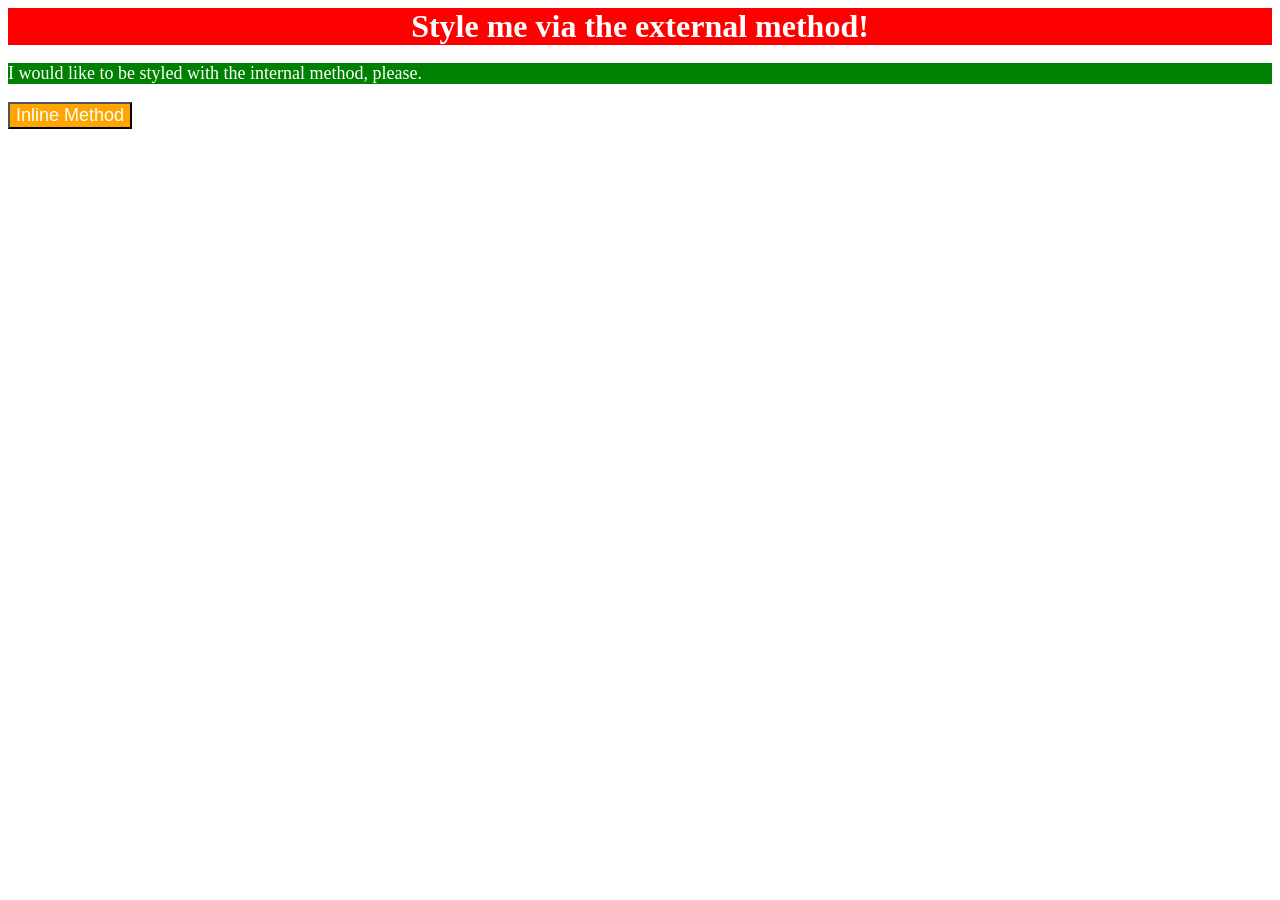
<file: foundations/intro-to-css/01-css-methods/index.html>
<!DOCTYPE html>
<html lang="en">
  <head></head>
    <meta charset="UTF-8">
    <meta http-equiv="X-UA-Compatible" content="IE=edge">
    <meta name="viewport" content="width=device-width, initial-scale=1.0">
    <title>Methods for Adding CSS</title>
  <link rel="stylesheet" href="styles.css">
  <style>
    p {
      background: green;
      color: white;
      font-size: 18px
    }
  </style>
  </head>
  <body>
    <div>Style me via the external method!</div>
    <p>I would like to be styled with the internal method, please.</p>
    <button style="color:white; background:orange; font-size: 18px;">Inline Method</button>
  </body>
</html>
</file>
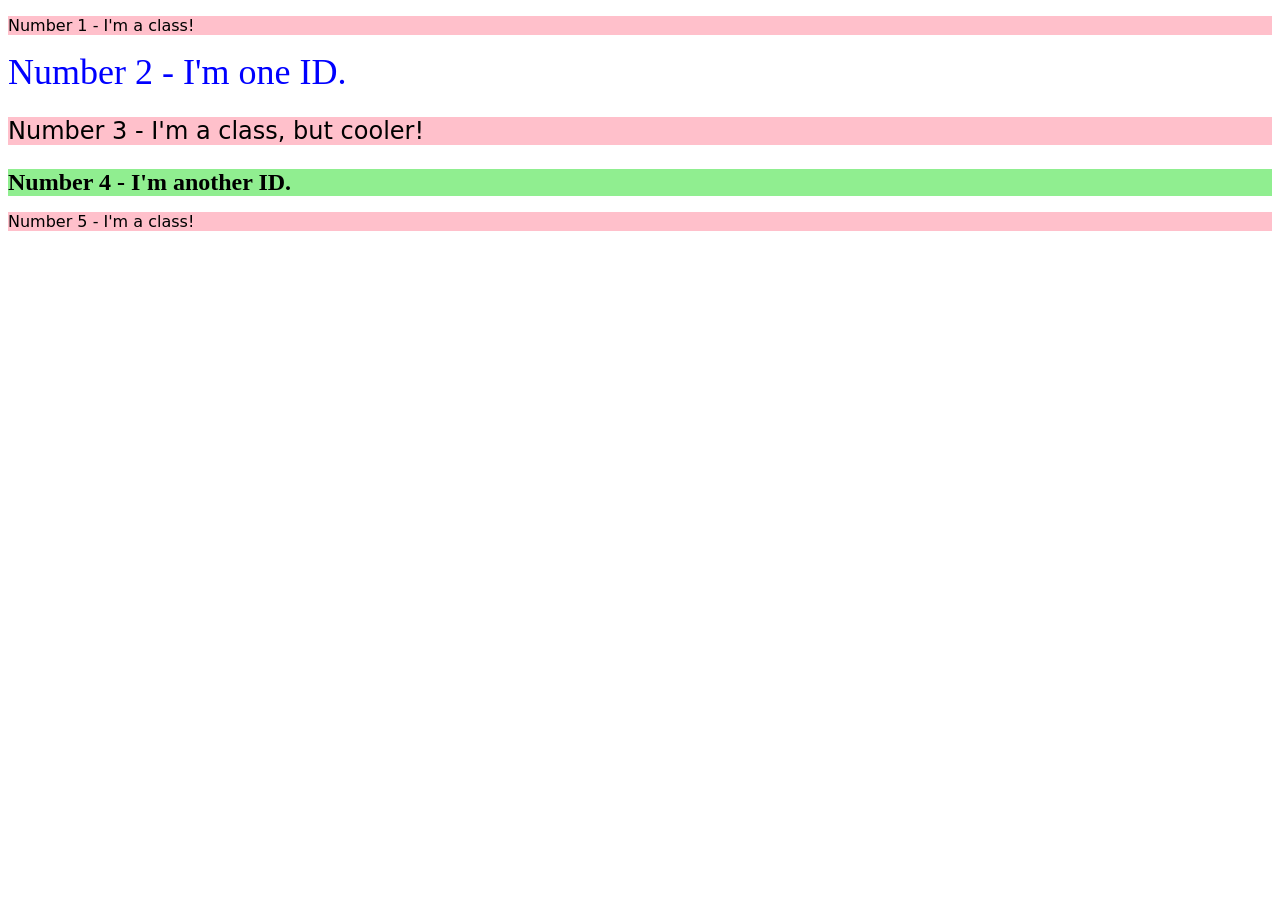
<file: foundations/intro-to-css/02-class-id-selectors/index.html>
<!DOCTYPE html>
<html lang="en">
  <head>
    <meta charset="UTF-8">
    <meta http-equiv="X-UA-Compatible" content="IE=edge">
    <meta name="viewport" content="width=device-width, initial-scale=1.0">
    <title>Class and ID Selectors</title>
    <link rel="stylesheet" href="style.css">
  </head>
  <body>
    <p class="odd-numbers first">Number 1 - I'm a class!</p>
    <div id="second">Number 2 - I'm one ID.</div>
    <p class="odd-numbers third">Number 3 - I'm a class, but cooler!</p>
    <div id="forth">Number 4 - I'm another ID.</div>
    <p class="odd-numbers fifth">Number 5 - I'm a class!</p>
  </body>
</html>
</file>
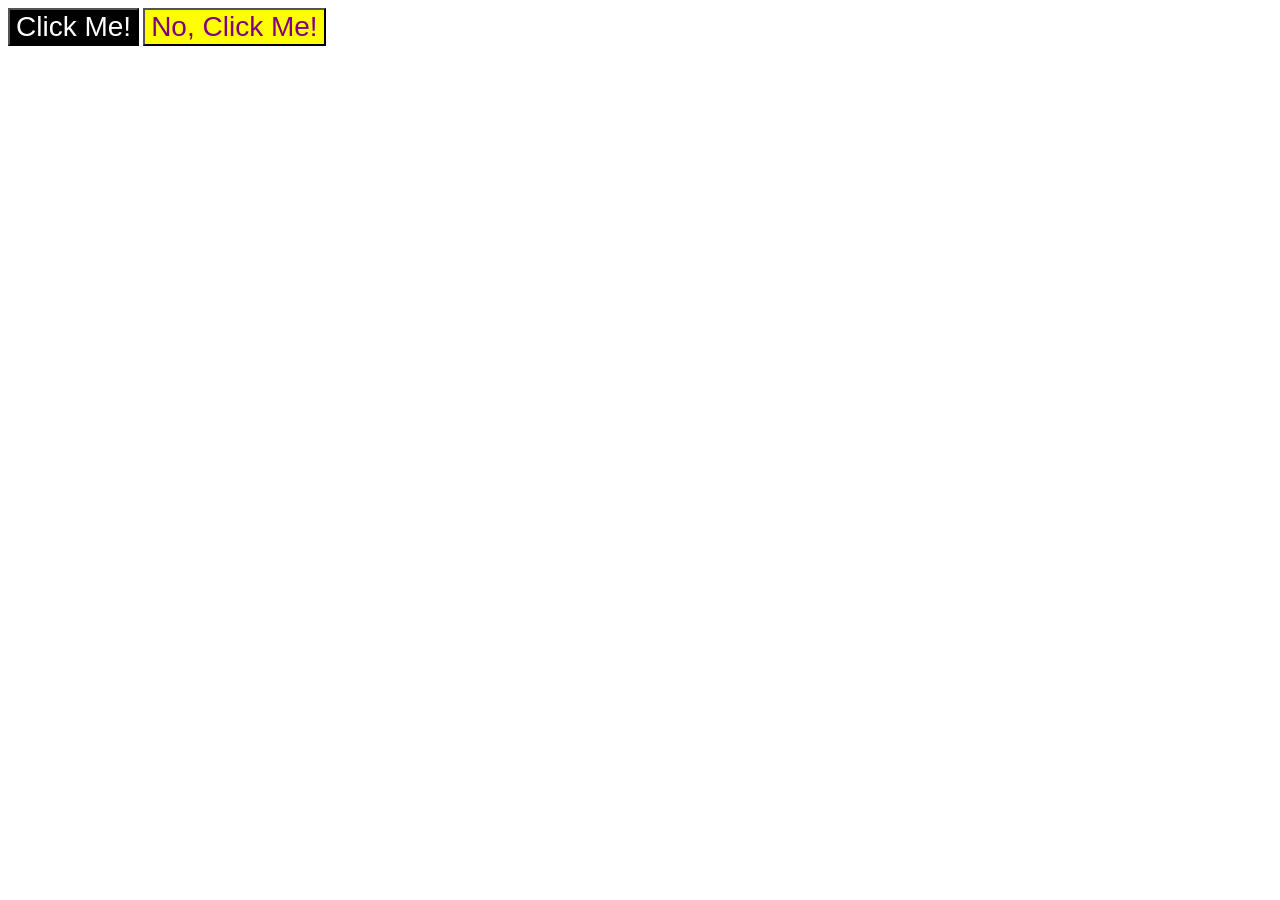
<file: foundations/intro-to-css/03-grouping-selectors/index.html>
<!DOCTYPE html>
<html lang="en">
  <head>
    <meta charset="UTF-8">
    <meta http-equiv="X-UA-Compatible" content="IE=edge">
    <meta name="viewport" content="width=device-width, initial-scale=1.0">
    <title>Grouping Selectors</title>
    <link rel="stylesheet" href="style.css">
  </head>
  <body>
    <button class="yes">Click Me!</button>
    <button class="no" >No, Click Me!</button>
  </body>
</html>
</file>
<file: foundations/intro-to-css/01-css-methods/styles.css>
div {
    background: red;
    color: white;
    font-size: 32px;
    font-weight: bold;
    text-align: center;
}
</file>
<file: foundations/intro-to-css/02-class-id-selectors/style.css>
/* Add CSS Styling */
    .odd-numbers {
        background:rgb(255, 192, 203); font-family: "Verdana", "DejaVu Sans", sans-serif;
    }
    #second {
        color: hsl(240, 100%, 50%);
        font-size:36px;
    }
     .third{
font-size:24px;
    }
    #forth {
        background: #90ee90;
        font-size: 24px;
        font-weight: bold; 
    }
</file>
<file: foundations/intro-to-css/03-grouping-selectors/style.css>
/* Add CSS Styling */
.yes {
    background: hwb(0 0% 100%);
    color: white;
}
.no {
    background: hsl(60, 100%, 50%);
    color: #800080;
}
.yes,.no {
    font-size: 28px;
    font-family: "Helvetica", "Times New Roman", sans-serif;
}
</file>
